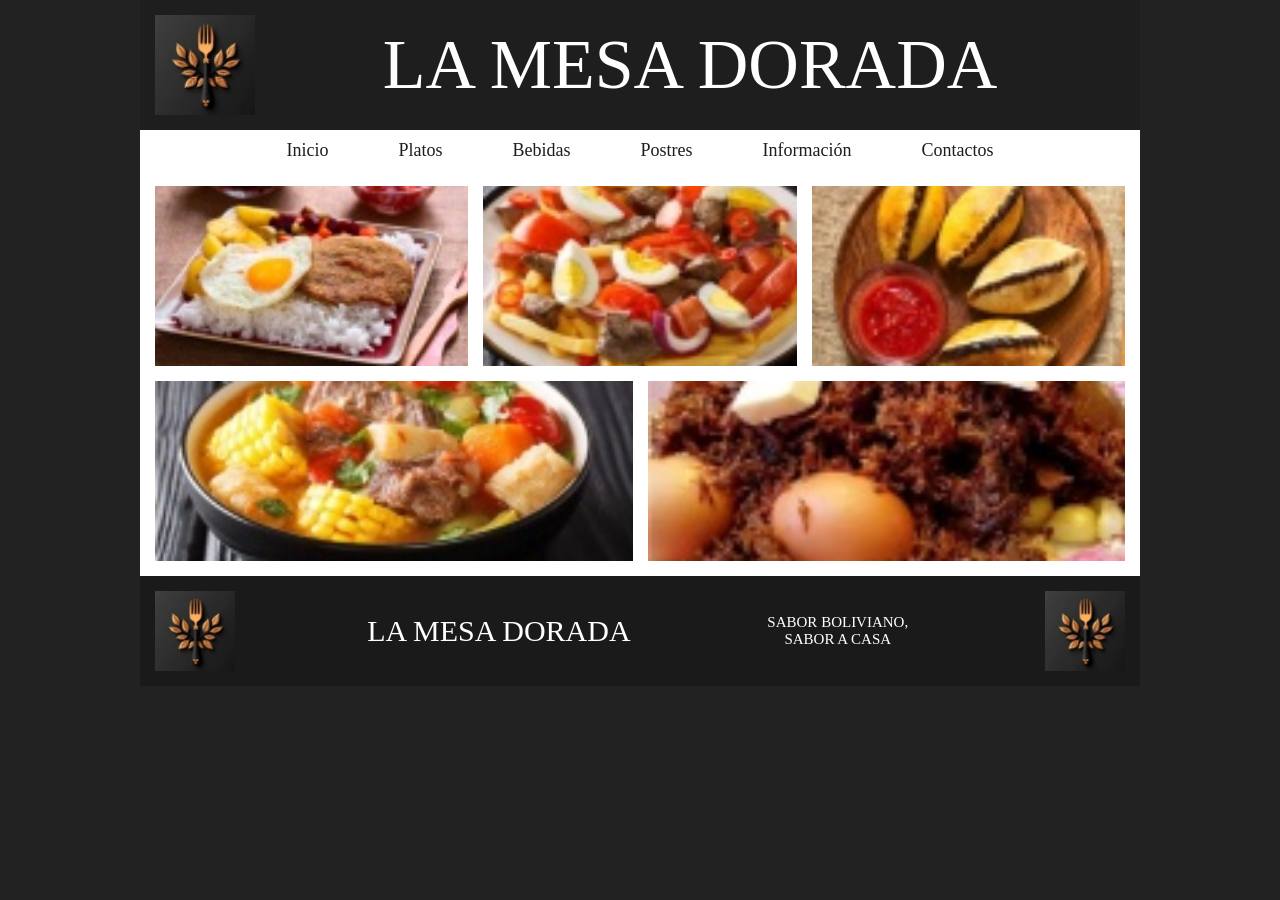
<file: index.html>
<!DOCTYPE html>
<html lang="es">
<head>
  <meta charset="UTF-8">
  <meta name="viewport" content="width=device-width, initial-scale=1.0">
  <title>La Mesa Dorada</title>
  <link rel="stylesheet" href="assents/css/style.css">
  <meta name="viewport" content="width=device-width, initial-scale=1.0">
</head>
<body>
  <div class="encabezado">
    <img src="assents/img/pagina-1/07_emblema_restaurante.jpg" class="logo">
    <h1>LA MESA DORADA</h1>
  </div>

  <!-- MENÚ -->
 <div class="menu">
  <a href="index.html" class="activo">Inicio</a>
  <a href="pages/platos.html">Platos</a>
  <a href="pages/bebidas.html">Bebidas</a>
  <a href="pages/postres.html">Postres</a>
  <a href="pages/informacion.html">Información</a>
  <a href="pages/contactos.html">Contactos</a>
</div>
  <!-- GALERÍA DE FOTOS -->
  <div class="galeria">

    <!-- Parte izquierda: dos filas de fotos -->
    <div class="izquierda">

      <div class="fila">
        <img src="assents/img/pagina-1/01_plato_arroz_huevo.jpg">
        <img src="assents/img/pagina-1/02_ensalada.jpg">
        <img src="assents/img/pagina-1/03_empanadas.jpg">
      </div>

      <div class="fila">
        <img src="assents/img/pagina-1/04_sopa.jpg">
        <img src="assents/img/pagina-1/05_carne_huevo.jpg">
      </div>
    </div>
  </div>

  <!-- PIE DE PÁGINA -->
  <div class="pie">
    <img src="assents/img/pagina-1/07_emblema_restaurante.jpg" class="logo-pequeno">
    <h2>LA MESA DORADA</h2>
    <p>SABOR BOLIVIANO, SABOR A CASA</p>
    <img src="assents/img/pagina-1/07_emblema_restaurante.jpg" class="logo-pequeno">
  </div>

</body>
</html>
</file>
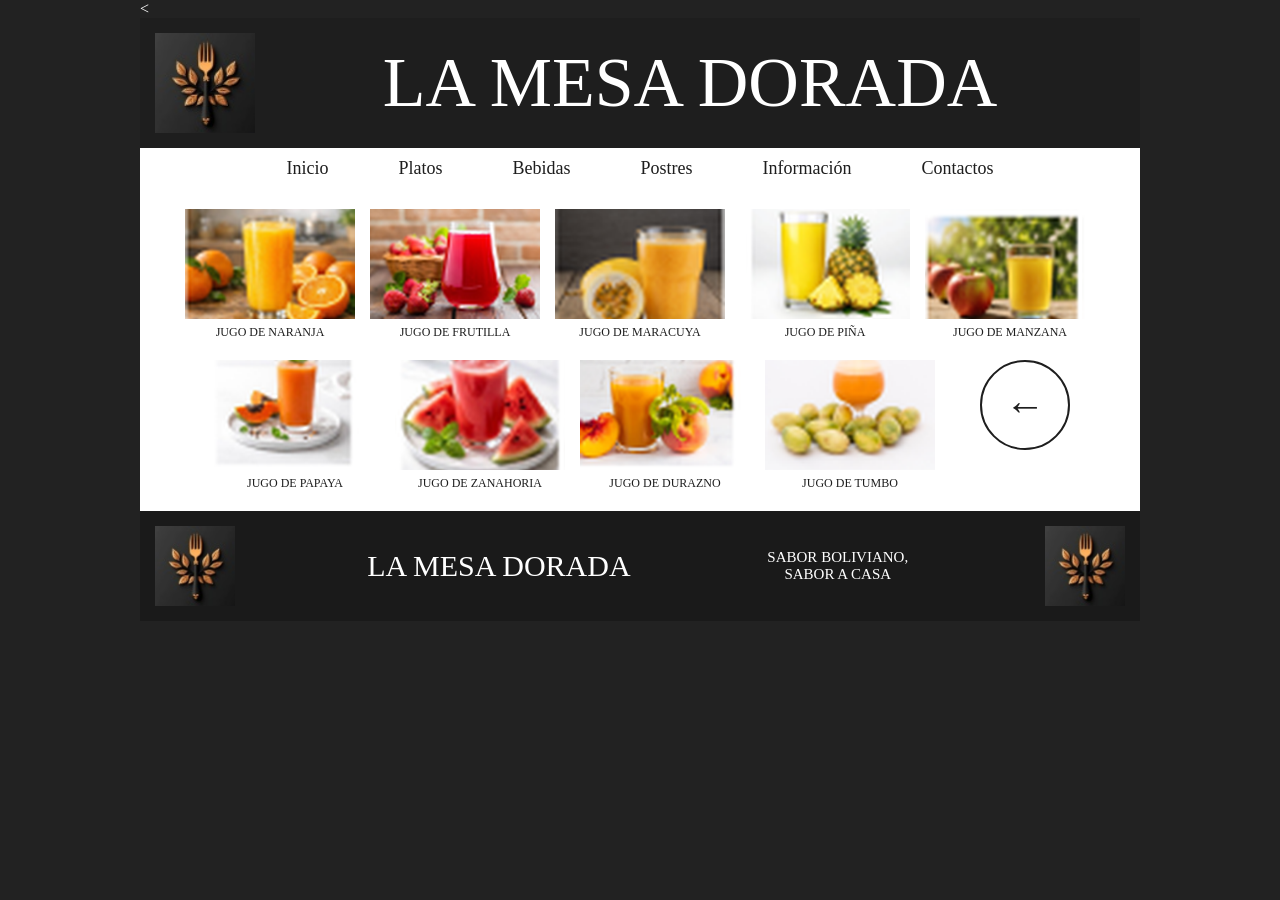
<file: pages/bebidas-2.html>
<!DOCTYPE html>
<html lang="es">
<head>
  <meta charset="UTF-8">
  <meta name="viewport" content="width=device-width, initial-scale=1.0">
  <title>La Mesa Dorada - Jugos naturales</title>
  <<link rel="stylesheet" href="../assents/css/style.css">
</head>
<body>

  <!-- ENCABEZADO -->
  <div class="encabezado">
    <img src="../assents/img/pagina-8/07_emblema_restaurante.jpg" class="logo">
    <h1>LA MESA DORADA</h1>
  </div>

  <!-- MENÚ -->
 <div class="menu">
  <a href="../index.html">Inicio</a>
  <a href="platos.html">Platos</a>
  <a href="bebidas.html">Bebidas</a>
  <a href="postres.html">Postres</a>
  <a href="informacion.html">Información</a>
  <a href="contactos.html">Contactos</a>
</div>

  <!-- JUGOS -->
  <div class="platos">

    <div class="plato">
      <img src="../assents/img/pagina-8/01_jugo_de_naranja.png" alt="Jugo de naranja">
      <p>JUGO DE NARANJA</p>
    </div>

    <div class="plato">
      <img src="../assents/img/pagina-8/02_jugo_de_frutilla.png" alt="Jugo de frutilla">
      <p>JUGO DE FRUTILLA</p>
    </div>

    <div class="plato">
      <img src="../assents/img/pagina-8/03_jugo_de_maracuya.png" alt="Jugo de maracuyá">
      <p>JUGO DE MARACUYA</p>
    </div>

    <div class="plato">
      <img src="../assents/img/pagina-8/04_jugo_de_pina.png" alt="Jugo de piña">
      <p>JUGO DE PIÑA</p>
    </div>

    <div class="plato">
      <img src="../assents/img/pagina-8/05_jugo_de_manzana.png" alt="Jugo de manzana">
      <p>JUGO DE MANZANA</p>
    </div>

    <div class="plato">
      <img src="../assents/img/pagina-8/06_jugo_de_papaya.png" alt="Jugo de papaya">
      <p>JUGO DE PAPAYA</p>
    </div>

    <div class="plato">
      <img src="../assents/img/pagina-8/07_jugo_de_zanahoria.png" alt="Jugo de zanahoria">
      <p>JUGO DE ZANAHORIA</p>
    </div>

    <div class="plato">
      <img src="../assents/img/pagina-8/08_jugo_de_durazno.png" alt="Jugo de durazno">
      <p>JUGO DE DURAZNO</p>
    </div>

    <div class="plato">
      <img src="../assents/img/pagina-8/09_jugo_de_tumbo.png" alt="Jugo de tumbo">
      <p>JUGO DE TUMBO</p>
    </div>

    <!-- La flecha ahora está DENTRO del div "platos" -->
    <a href="bebidas.html" class="flecha">←</a>

  </div>

  <!-- PIE DE PÁGINA -->
  <div class="pie">
    <img src="../assents/img/pagina-8/07_emblema_restaurante.jpg" class="logo-pequeno">
    <h2>LA MESA DORADA</h2>
    <p>SABOR BOLIVIANO, SABOR A CASA</p>
    <img src="../assents/img/pagina-8/07_emblema_restaurante.jpg" class="logo-pequeno">
  </div>

</body>
</html>
</file>
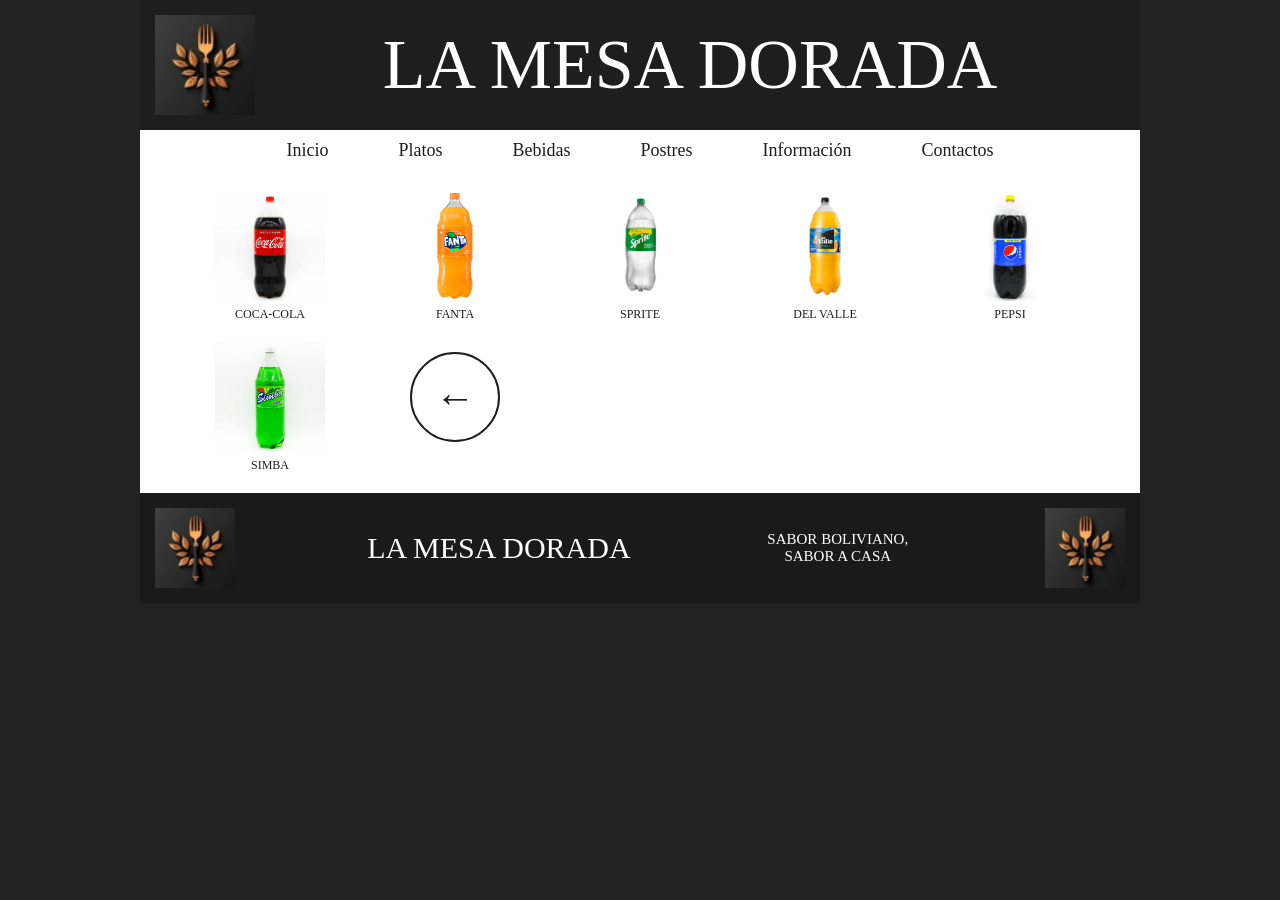
<file: pages/bebidas-3.html>
<!DOCTYPE html>
<html lang="es">
<head>
  <meta charset="UTF-8">
  <meta name="viewport" content="width=device-width, initial-scale=1.0">
  <title>La Mesa Dorada - GASEOSAS</title>
  <link rel="stylesheet" href="../assents/css/style.css">
</head>
<body>

  <!-- ENCABEZADO -->
  <div class="encabezado">
    <img src="../assents/img/pagina-7/07_emblema_restaurante.jpg" class="logo">
    <h1>LA MESA DORADA</h1>
  </div>

  <!-- MENÚ -->
  <div class="menu">
  <a href="../index.html">Inicio</a>
  <a href="platos.html">Platos</a>
  <a href="bebidas.html">Bebidas</a>
  <a href="postres.html">Postres</a>
  <a href="informacion.html">Información</a>
  <a href="contactos.html">Contactos</a>
</div>

   <div class="platos gaseosas">

    <div class="plato">
      <img src="../assents/img/pagina-9/coca-cola.jpg" alt="Coca Cola">
      <p>COCA-COLA</p>
    </div>

    <div class="plato">
      <img src="../assents/img/pagina-9/fanta.jpg" alt="Fanta">
      <p>FANTA</p>
    </div>

    <div class="plato">
      <img src="../assents/img/pagina-9/sprite.jpg" alt="Sprite">
      <p>SPRITE</p>
    </div>

    <div class="plato">
      <img src="../assents/img/pagina-9/del_valle.jpg" alt="Del Valle">
      <p>DEL VALLE</p>
    </div>

    <div class="plato">
      <img src="../assents/img/pagina-9/pepsi.jpg" alt="Pepsi">
      <p>PEPSI</p>
    </div>

    <div class="plato">
      <img src="../assents/img/pagina-9/simba.jpg" alt="Simba">
      <p>SIMBA</p>
    </div>

    <!-- Flecha para volver a la página anterior -->
    <a href="bebidas.html" class="flecha">←</a>

  </div>

  <!-- PIE DE PÁGINA -->
  <div class="pie">
    <img src="../assents/img/pagina-7/07_emblema_restaurante.jpg" class="logo-pequeno">
    <h2>LA MESA DORADA</h2>
    <p>SABOR BOLIVIANO, SABOR A CASA</p>
    <img src="../assents/img/pagina-7/07_emblema_restaurante.jpg" class="logo-pequeno">
  </div>

</body>
</html>
</file>
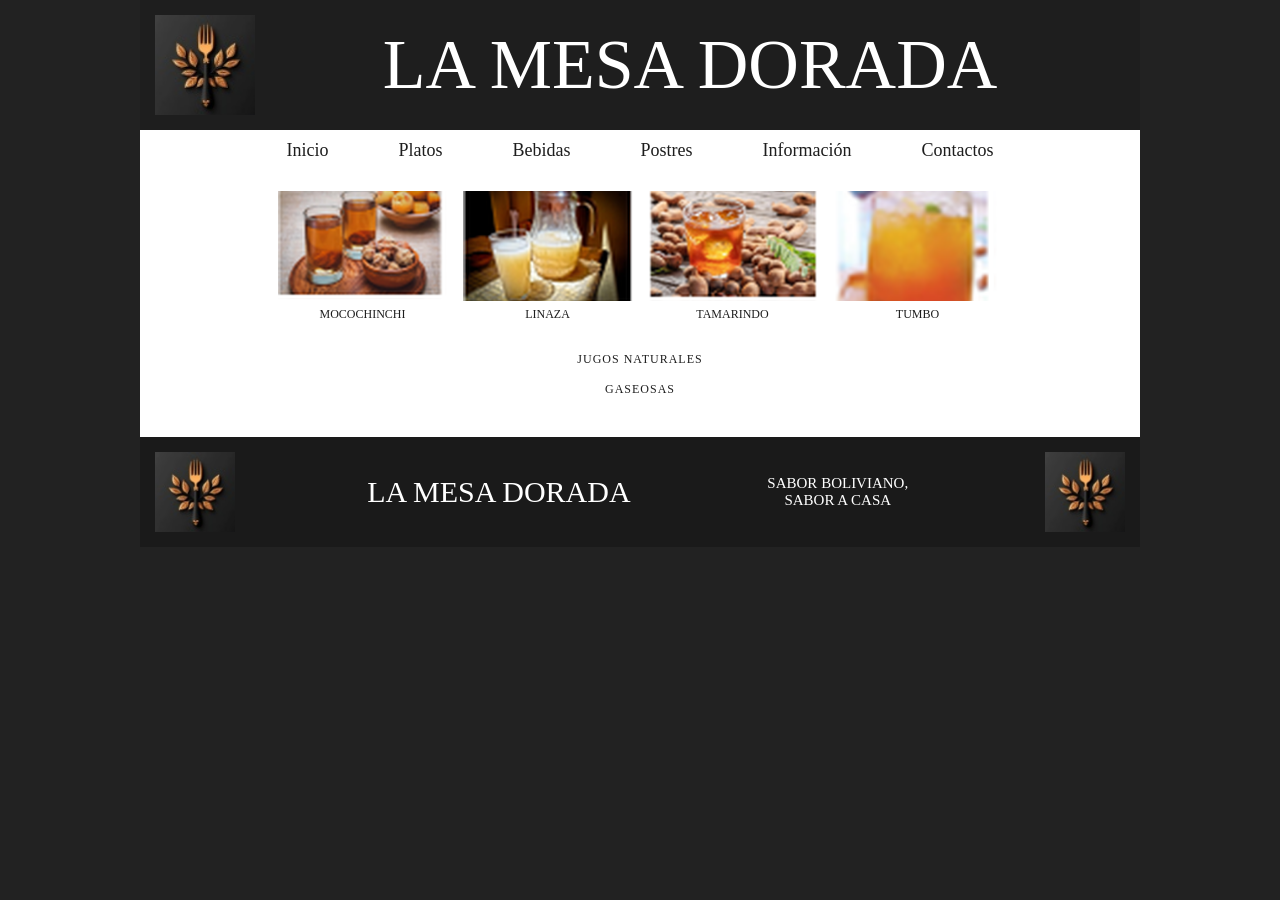
<file: pages/bebidas.html>
<!DOCTYPE html>
<html lang="es">
<head>
  <meta charset="UTF-8">
  <meta name="viewport" content="width=device-width, initial-scale=1.0">
  <title>La Mesa Dorada - Bebidas</title>
  <link rel="stylesheet" href="../assents/css/style.css">
</head>
<body>

  <!-- ENCABEZADO -->
  <div class="encabezado">
    <img src="../assents/img/pagina-3/07_emblema_restaurante.jpg" class="logo">
    <h1>LA MESA DORADA</h1>
  </div>

  <!-- MENÚ (ahora Bebidas es la página activa) -->
  <div class="menu">
  <a href="../index.html">Inicio</a>
  <a href="platos.html">Platos</a>
  <a href="bebidas.html">Bebidas</a>
  <a href="postres.html">Postres</a>
  <a href="informacion.html">Información</a>
  <a href="contactos.html">Contactos</a>
</div>

  <!-- BEBIDAS -->
  <div class="platos">

    <div class="plato">
      <img src="../assents/img/pagina-3/01_mocochinchi.png" alt="Mocochinchi">
      <p>MOCOCHINCHI</p>
    </div>

    <div class="plato">
      <img src="../assents/img/pagina-3/02_linaza.png" alt="Linaza">
      <p>LINAZA</p>
    </div>

    <div class="plato">
      <img src="../assents/img/pagina-3/03_tamarindo.png" alt="Tamarindo">
      <p>TAMARINDO</p>
    </div>

    <div class="plato">
      <img src="../assents/img/pagina-3/04_tumbo.png" alt="Tumbo">
      <p>TUMBO</p>
    </div>

  </div>

  <!-- CATEGORÍAS (enlaces debajo de las fotos) -->
  <div class="categorias">
    <a href="bebidas-2.html">JUGOS NATURALES</a>
    <a href="bebidas-3.html">GASEOSAS</a>
  </div>

  <!-- PIE DE PÁGINA -->
  <div class="pie">
    <img src="../assents/img/pagina-3/07_emblema_restaurante.jpg" class="logo-pequeno">
    <h2>LA MESA DORADA</h2>
    <p>SABOR BOLIVIANO, SABOR A CASA</p>
    <img src="../assents/img/pagina-3/07_emblema_restaurante.jpg" class="logo-pequeno">
  </div>

</body>
</html>
</file>
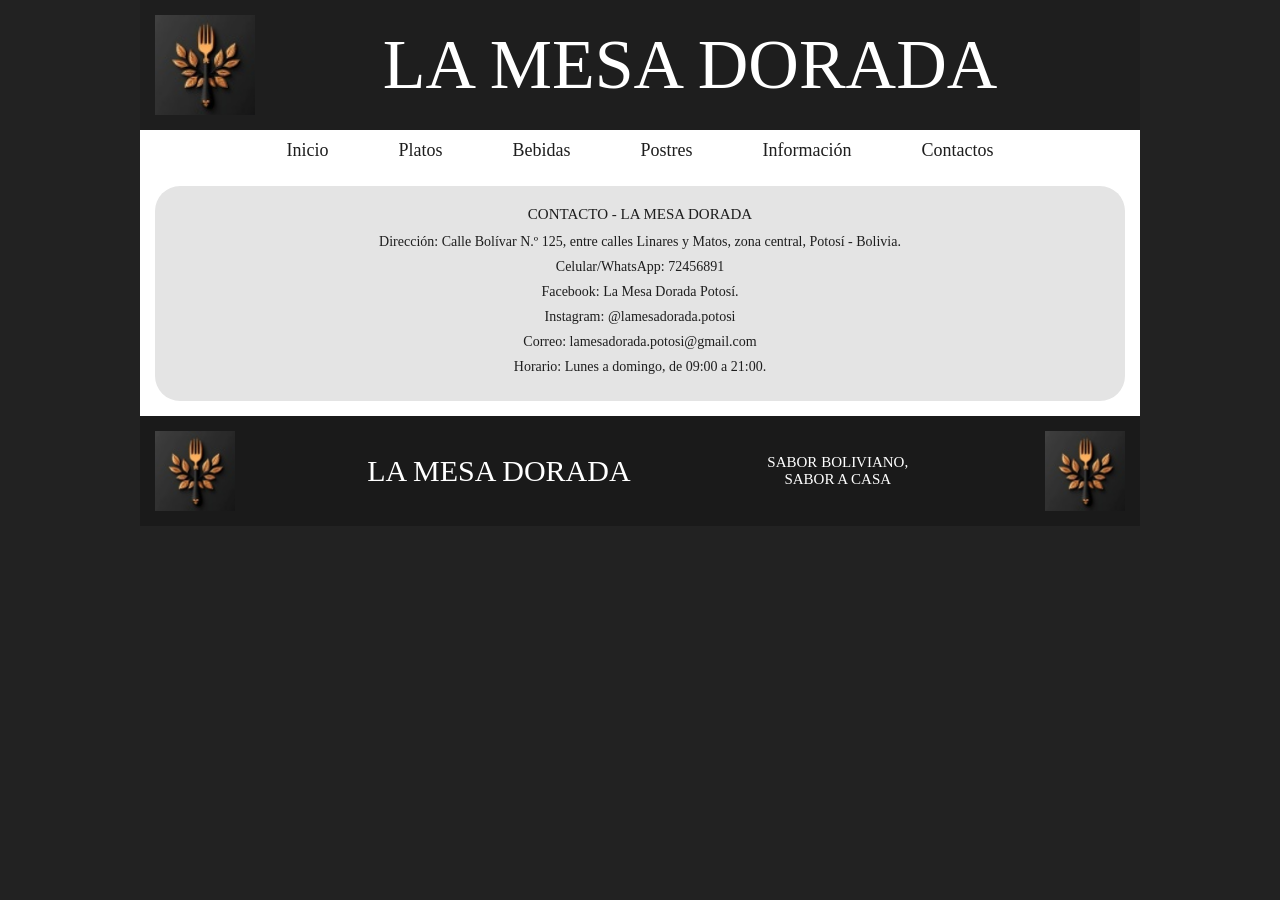
<file: pages/contactos.html>
<!DOCTYPE html>
<html lang="es">
<head>
  <meta charset="UTF-8">
  <meta name="viewport" content="width=device-width, initial-scale=1.0">
  <title>La Mesa Dorada - Contactos</title>
  <link rel="stylesheet" href="../assents/css/style.css">
</head>
<body>

  <!-- ENCABEZADO -->
  <div class="encabezado">
    <img src="../assents/img/pagina-12/07_emblema_restaurante.jpg" class="logo">
    <h1>LA MESA DORADA</h1>
  </div>

  <!-- MENÚ (Contactos es la página activa) -->
  <div class="menu">
  <a href="../index.html">Inicio</a>
  <a href="platos.html">Platos</a>
  <a href="bebidas.html">Bebidas</a>
  <a href="postres.html">Postres</a>
  <a href="informacion.html">Información</a>
  <a href="contactos.html">Contactos</a>
</div>

  <!-- CONTACTOS -->
  <div class="informacion">

    <div class="cuadro-texto cuadro-contacto">
      <h2>CONTACTO - LA MESA DORADA</h2>

      <p>Dirección: Calle Bolívar N.º 125, entre calles Linares y Matos, zona central, Potosí - Bolivia.</p>
      <p>Celular/WhatsApp: 72456891</p>
      <p>Facebook: La Mesa Dorada Potosí.</p>
      <p>Instagram: @lamesadorada.potosi</p>
      <p>Correo: lamesadorada.potosi@gmail.com</p>
      <p>Horario: Lunes a domingo, de 09:00 a 21:00.</p>
    </div>

  </div>

  <!-- PIE DE PÁGINA -->
  <div class="pie">
    <img src="../assents/img/pagina-12/07_emblema_restaurante.jpg" class="logo-pequeno">
    <h2>LA MESA DORADA</h2>
    <p>SABOR BOLIVIANO, SABOR A CASA</p>
    <img src="../assents/img/pagina-12/07_emblema_restaurante.jpg" class="logo-pequeno">
  </div>

</body>
</html>
</file>
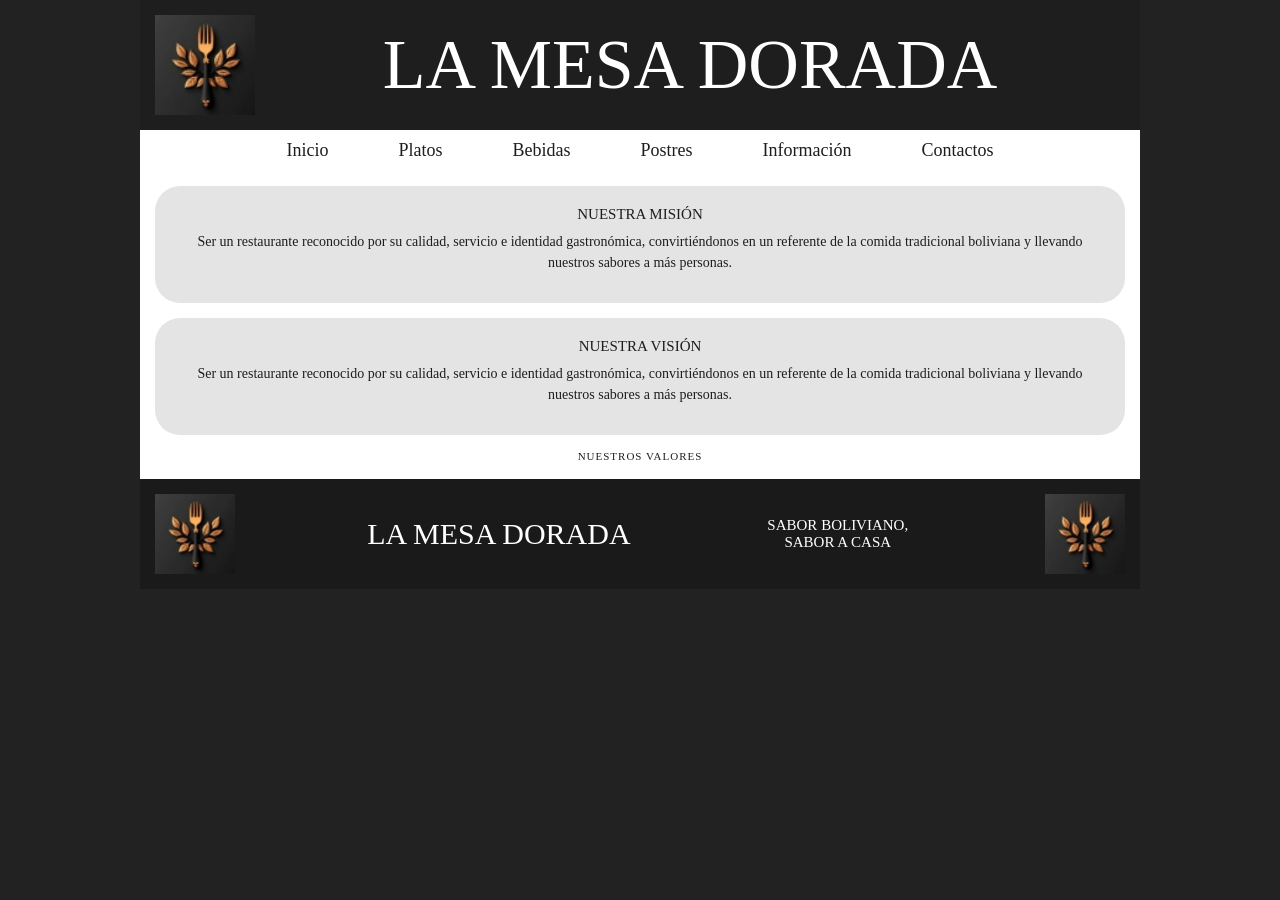
<file: pages/informacion-2.html>
<!DOCTYPE html>
<html lang="es">
<head>
  <meta charset="UTF-8">
  <meta name="viewport" content="width=device-width, initial-scale=1.0">
  <title>La Mesa Dorada - Misión y visión</title>
  <link rel="stylesheet" href="../assents/css/style.css">
</head>
<body>

  <!-- ENCABEZADO -->
  <div class="encabezado">
    <img src="../assents/img/pagina-10/07_emblema_restaurante.jpg" class="logo">
    <h1>LA MESA DORADA</h1>
  </div>

  <!-- MENÚ (Información sigue siendo la página activa) -->
  <div class="menu">
  <a href="../index.html">Inicio</a>
  <a href="platos.html">Platos</a>
  <a href="bebidas.html">Bebidas</a>
  <a href="postres.html">Postres</a>
  <a href="informacion.html">Información</a>
  <a href="contactos.html">Contactos</a>
</div>

  <!-- MISIÓN Y VISIÓN -->
  <div class="informacion">

    <div class="cuadro-texto">
      <h2>NUESTRA MISIÓN</h2>
      <p>
        Ser un restaurante reconocido por su calidad, servicio e identidad
        gastronómica, convirtiéndonos en un referente de la comida tradicional
        boliviana y llevando nuestros sabores a más personas.
      </p>
    </div>

    <div class="cuadro-texto">
      <h2>NUESTRA VISIÓN</h2>
      <p>
        Ser un restaurante reconocido por su calidad, servicio e identidad
        gastronómica, convirtiéndonos en un referente de la comida tradicional
        boliviana y llevando nuestros sabores a más personas.
      </p>
    </div>

    <!-- Enlace de abajo -->

    <a href="informacion-3.html" class="enlace-valores">NUESTROS VALORES</a>

  </div>

  <!-- PIE DE PÁGINA -->
  <div class="pie">
    <img src="../assents/img/pagina-10/07_emblema_restaurante.jpg" class="logo-pequeno">
    <h2>LA MESA DORADA</h2>
    <p>SABOR BOLIVIANO, SABOR A CASA</p>
    <img src="../assents/img/pagina-10/07_emblema_restaurante.jpg" class="logo-pequeno">
  </div>

</body>
</html>
</file>
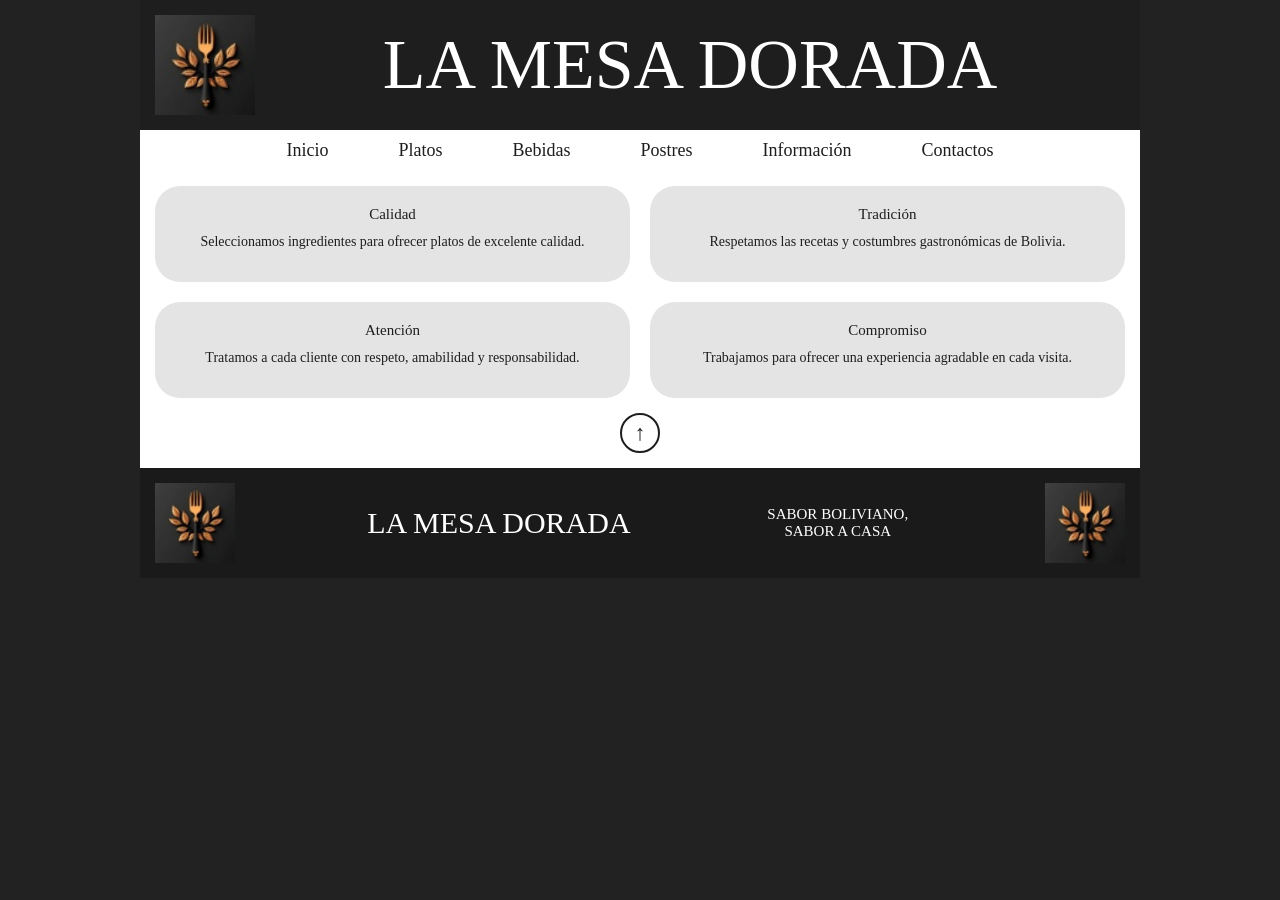
<file: pages/informacion-3.html>
<!DOCTYPE html>
<html lang="es">
<head>
  <meta charset="UTF-8">
  <meta name="viewport" content="width=device-width, initial-scale=1.0">
  <title>La Mesa Dorada - Nuestros valores</title>
  <link rel="stylesheet" href="../assents/css/style.css">
</head>
<body>

  <!-- ENCABEZADO -->
  <div class="encabezado">
    <img src="../assents/img/pagina-11/07_emblema_restaurante.jpg" class="logo">
    <h1>LA MESA DORADA</h1>
  </div>

  <!-- MENÚ (Información sigue siendo la página activa) -->
  <div class="menu">
  <a href="../index.html">Inicio</a>
  <a href="platos.html">Platos</a>
  <a href="bebidas.html">Bebidas</a>
  <a href="postres.html">Postres</a>
  <a href="informacion.html">Información</a>
  <a href="contactos.html">Contactos</a>
</div>

  <!-- VALORES -->
  <div class="informacion">

    <div class="valores">

      <div class="cuadro-texto">
        <h2>Calidad</h2>
        <p>Seleccionamos ingredientes para ofrecer platos de excelente calidad.</p>
      </div>

      <div class="cuadro-texto">
        <h2>Tradición</h2>
        <p>Respetamos las recetas y costumbres gastronómicas de Bolivia.</p>
      </div>

      <div class="cuadro-texto">
        <h2>Atención</h2>
        <p>Tratamos a cada cliente con respeto, amabilidad y responsabilidad.</p>
      </div>

      <div class="cuadro-texto">
        <h2>Compromiso</h2>
        <p>Trabajamos para ofrecer una experiencia agradable en cada visita.</p>
      </div>

    </div>

    <!-- Flecha para volver a Misión y visión -->
    <a href="informacion-2.html" class="flecha-arriba">↑</a>

  </div>

  <!-- PIE DE PÁGINA -->
  <div class="pie">
    <img src="../assents/img/pagina-11/07_emblema_restaurante.jpg" class="logo-pequeno">
    <h2>LA MESA DORADA</h2>
    <p>SABOR BOLIVIANO, SABOR A CASA</p>
    <img src="../assents/img/pagina-11/07_emblema_restaurante.jpg" class="logo-pequeno">
  </div>

</body>
</html>
</file>
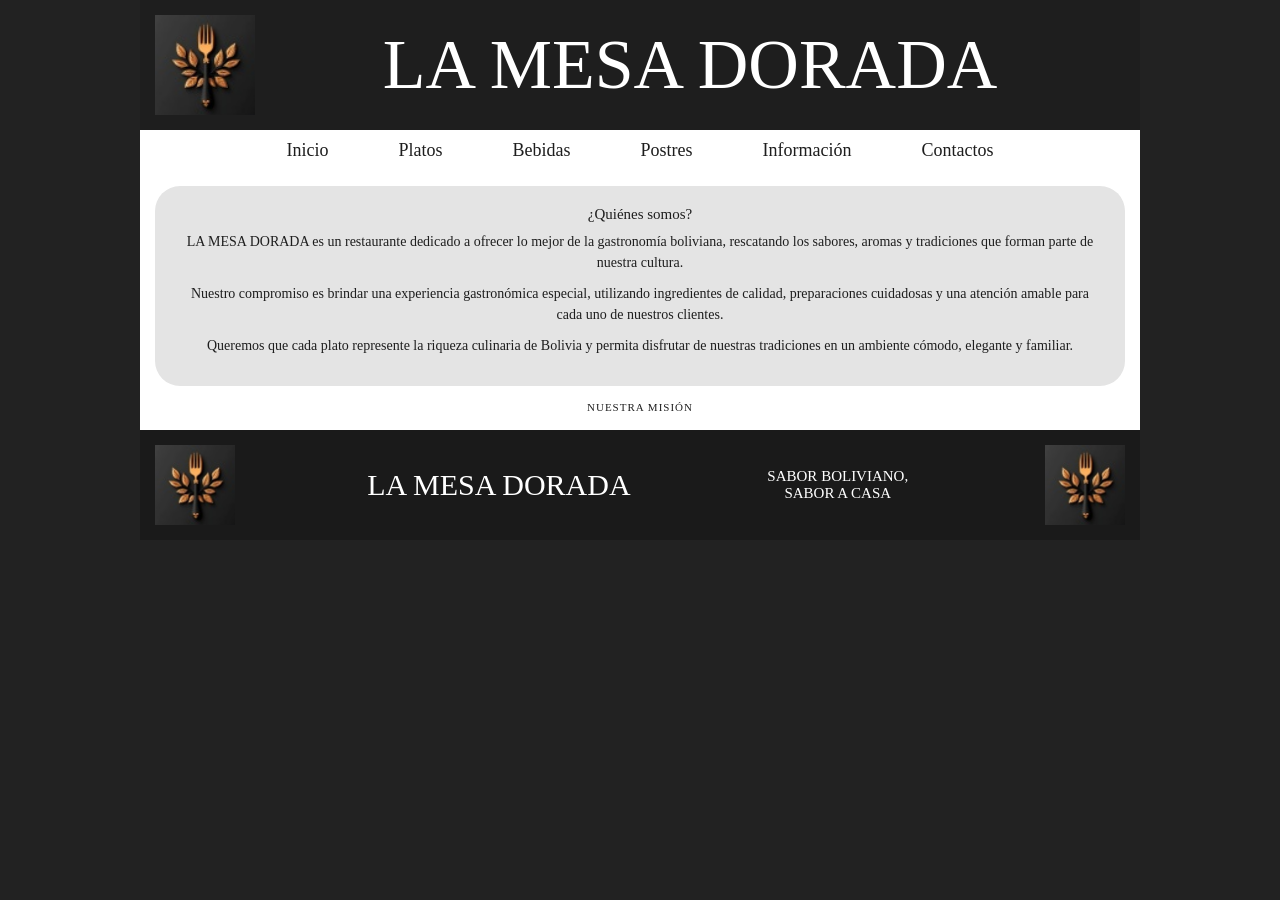
<file: pages/informacion.html>
<!DOCTYPE html>
<html lang="es">
<head>
  <meta charset="UTF-8">
  <meta name="viewport" content="width=device-width, initial-scale=1.0">
  <title>La Mesa Dorada - Información</title>

  <!-- Usa la misma ruta del CSS que en tus otras páginas -->
  <link rel="stylesheet" href="../assents/css/style.css">
</head>
<body>

  <!-- ENCABEZADO -->
  <div class="encabezado">
    <img src="../assents/img/pagina-9/07_emblema_restaurante.jpg" class="logo">
    <h1>LA MESA DORADA</h1>
  </div>

  <!-- MENÚ (Información es la página activa) -->
  <div class="menu">
  <a href="../index.html">Inicio</a>
  <a href="platos.html">Platos</a>
  <a href="bebidas.html">Bebidas</a>
  <a href="postres.html">Postres</a>
  <a href="informacion.html">Información</a>
  <a href="contactos.html">Contactos</a>
</div>

  <!-- INFORMACIÓN -->
  <div class="informacion">

    <!-- Cuadro gris con el texto -->
    <div class="cuadro-texto">
      <h2>¿Quiénes somos?</h2>

      <p>
        LA MESA DORADA es un restaurante dedicado a ofrecer lo mejor de la
        gastronomía boliviana, rescatando los sabores, aromas y tradiciones
        que forman parte de nuestra cultura.
      </p>

      <p>
        Nuestro compromiso es brindar una experiencia gastronómica especial,
        utilizando ingredientes de calidad, preparaciones cuidadosas y una
        atención amable para cada uno de nuestros clientes.
      </p>

      <p>
        Queremos que cada plato represente la riqueza culinaria de Bolivia y
        permita disfrutar de nuestras tradiciones en un ambiente cómodo,
        elegante y familiar.
      </p>
    </div>

    <!-- Enlace de abajo -->
    <a href="informacion-2.html" class="enlace-mision">NUESTRA MISIÓN</a>

  </div>

  <!-- PIE DE PÁGINA -->
  <div class="pie">
    <img src="../assents/img/pagina-9/07_emblema_restaurante.jpg" class="logo-pequeno">
    <h2>LA MESA DORADA</h2>
    <p>SABOR BOLIVIANO, SABOR A CASA</p>
    <img src="../assents/img/pagina-9/07_emblema_restaurante.jpg" class="logo-pequeno">
  </div>

</body>
</html>
</file>
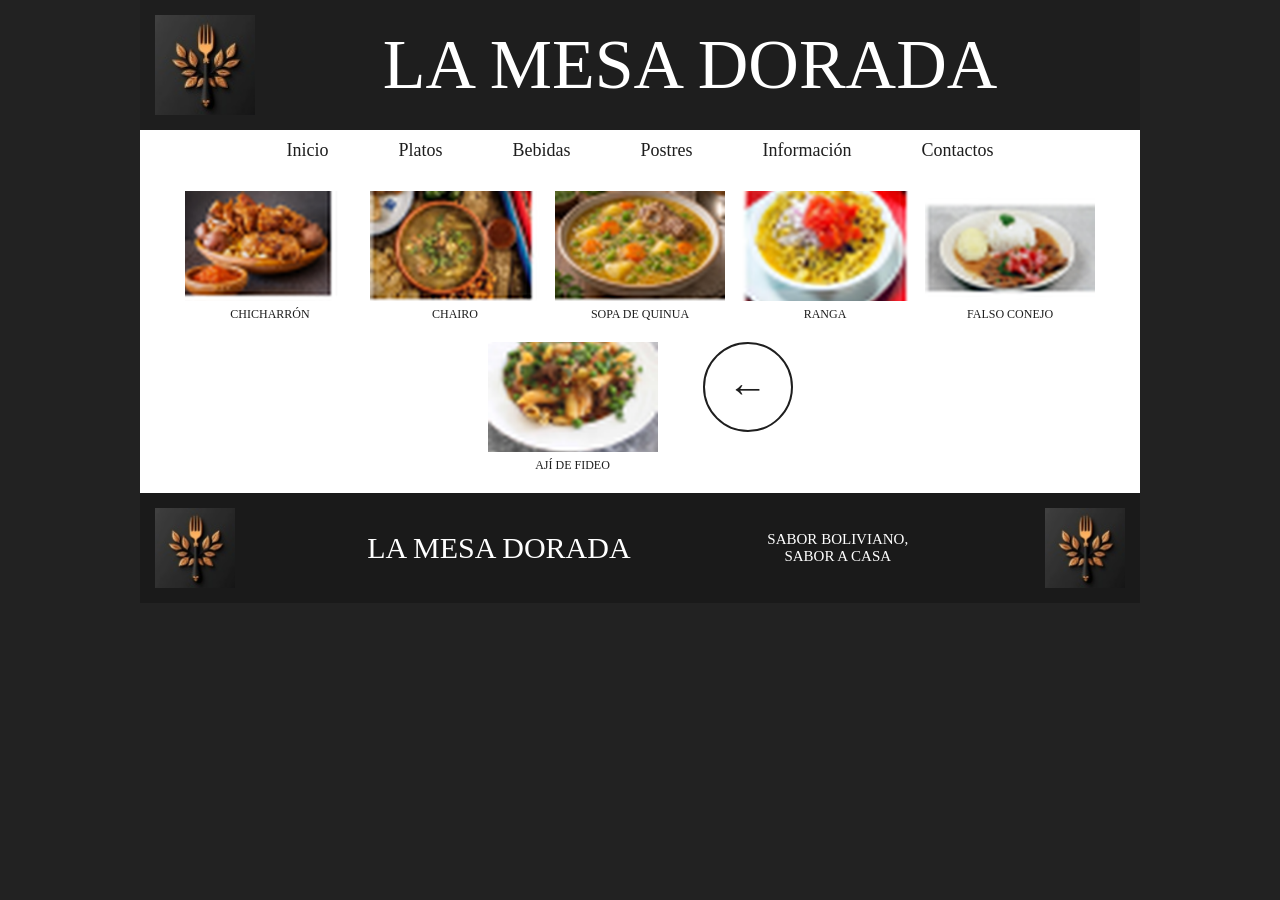
<file: pages/platos-2.html>
<!DOCTYPE html>
<html lang="es">
<head>
  <meta charset="UTF-8">
  <meta name="viewport" content="width=device-width, initial-scale=1.0">
  <title>La Mesa Dorada - Platos</title>
  <link rel="stylesheet" href="../assents/css/style.css">
</head>
<body>

  <!-- ENCABEZADO -->
  <div class="encabezado">
    <img src="../assents/img/pagina-7/07_emblema_restaurante.jpg" class="logo">
    <h1>LA MESA DORADA</h1>
  </div>

  <!-- MENÚ -->
  <div class="menu">
  <a href="../index.html">Inicio</a>
  <a href="platos.html">Platos</a>
  <a href="bebidas.html">Bebidas</a>
  <a href="postres.html">Postres</a>
  <a href="informacion.html">Información</a>
  <a href="contactos.html">Contactos</a>
</div>

  <!-- LISTA DE PLATOS -->
  <div class="platos">

    <div class="plato">
      <img src="../assents/img/pagina-7/01_chicharron.png" alt="Chicharrón">
      <p>CHICHARRÓN</p>
    </div>

    <div class="plato">
      <img src="../assents/img/pagina-7/02_charque.png" alt="Chairo">
      <p>CHAIRO</p>
    </div>

    <div class="plato">
      <img src="../assents/img/pagina-7/03_sopa_de_quinua.png" alt="Sopa de quinua">
      <p>SOPA DE QUINUA</p>
    </div>

    <div class="plato">
      <img src="../assents/img/pagina-7/04_ranga.png" alt="Ranga">
      <p>RANGA</p>
    </div>

    <div class="plato">
      <img src="../assents/img/pagina-7/05_falso_conejo.png" alt="Falso conejo">
      <p>FALSO CONEJO</p>
    </div>

    <div class="plato">
      <img src="../assents/img/pagina-7/06_aji_de_fideo.png" alt="Ají de fideo">
      <p>AJÍ DE FIDEO</p>
    </div>

    <!-- Flecha para volver a la página anterior -->
    <a href="platos.html" class="flecha">←</a>

  </div>

  <!-- PIE DE PÁGINA -->
  <div class="pie">
    <img src="../assents/img/pagina-7/07_emblema_restaurante.jpg" class="logo-pequeno">
    <h2>LA MESA DORADA</h2>
    <p>SABOR BOLIVIANO, SABOR A CASA</p>
    <img src="../assents/img/pagina-7/07_emblema_restaurante.jpg" class="logo-pequeno">
  </div>

</body>
</html>
</file>
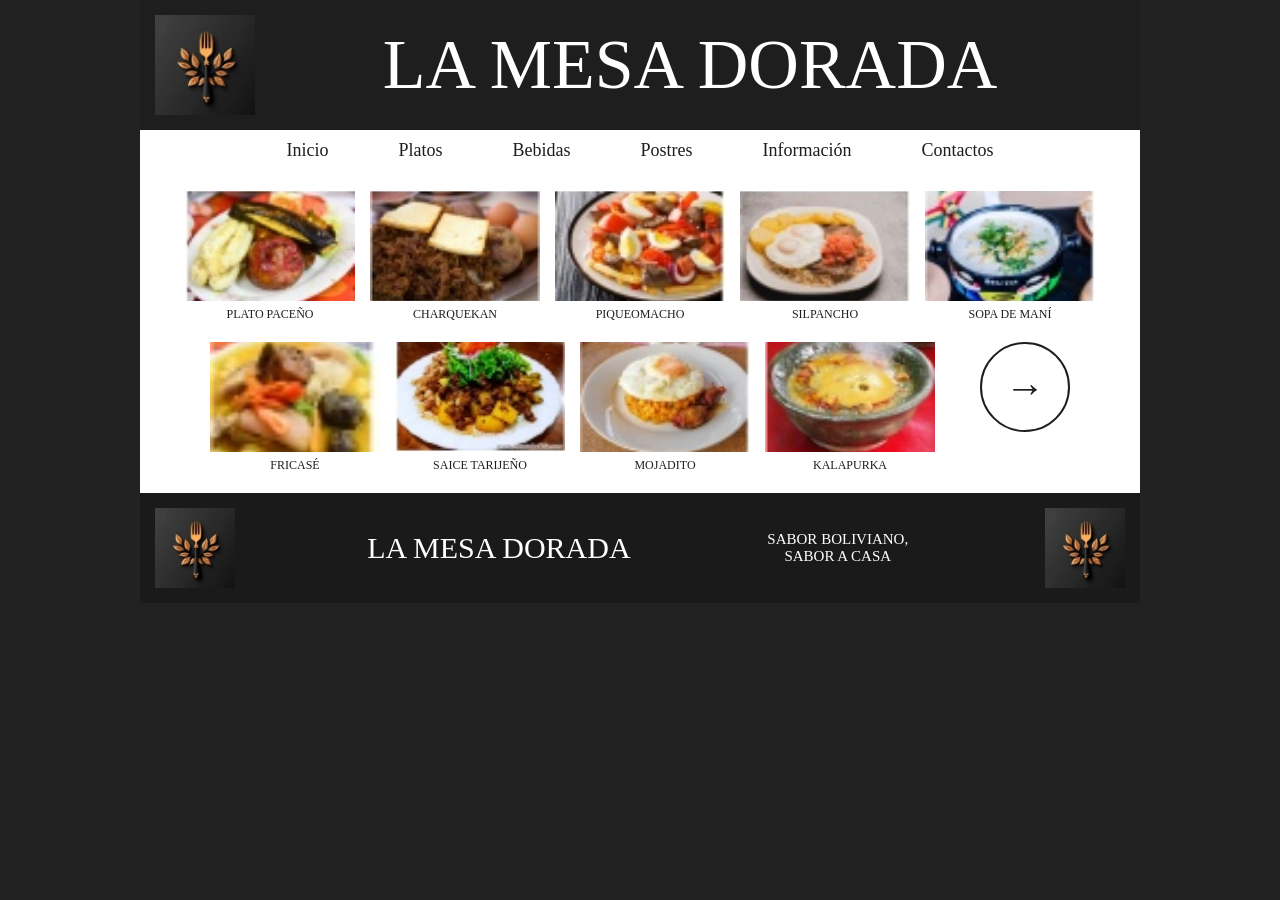
<file: pages/platos.html>
<!DOCTYPE html>
<html lang="en">
<head>
    <meta charset="UTF-8">
    <meta name="viewport" content="width=device-width, initial-scale=1.0">
    <title>La Mesa Dorada - Platos</title>
    <link rel="stylesheet" href="../assents/css/style.css">
    
</head>
<body>
    
    <div class="encabezado">
    <img src="../assents/img/pagina-2/10_emblema_restaurante.jpg" class="logo">
    <h1>LA MESA DORADA</h1>
  </div>

       <!-- MENÚ (ahora Platos es la página activa) -->

  <div class="menu">
  <a href="../index.html">Inicio</a>
  <a href="platos.html">Platos</a>
  <a href="bebidas.html">Bebidas</a>
  <a href="postres.html">Postres</a>
  <a href="informacion.html">Información</a>
  <a href="contactos.html">Contactos</a>
</div>

  <!-- LISTA DE PLATOS -->
  <div class="platos">

    <!-- Cada plato es una foto con su nombre -->
    <div class="plato">
      <img src="../assents/img/pagina-2/01_plato_paceno.jpg" alt="Plato Paceño">
      <p>PLATO PACEÑO</p>
    </div>

    <div class="plato">
      <img src="../assents/img/pagina-2/02_charquekan.jpg" alt="Charquekan">
      <p>CHARQUEKAN</p>
    </div>

    <div class="plato">
      <img src="../assents/img/pagina-2/03_pique_macho.jpg" alt="Piqueo Macho">
      <p>PIQUEOMACHO</p>
    </div>

    <div class="plato">
      <img src="../assents/img/pagina-2/04_silpancho.jpg" alt="Silpancho">
      <p>SILPANCHO</p>
    </div>

    <div class="plato">
      <img src="../assents/img/pagina-2/05_sopa_mani.jpg" alt="Sopa de maní">
      <p>SOPA DE MANÍ</p>
    </div>

    <div class="plato">
      <img src="../assents/img/pagina-2/06_fricase.jpg" alt="Fricasé">
      <p>FRICASÉ</p>
    </div>

    <div class="plato">
      <img src="../assents/img/pagina-2/07_sajta_tureno.jpg" alt="Saice Tarijeño">
      <p>SAICE TARIJEÑO</p>
    </div>

    <div class="plato">
      <img src="../assents/img/pagina-2/08_mojadito.jpg" alt="Mojadito">
      <p>MOJADITO</p>
    </div>

    <div class="plato">
      <img src="../assents/img/pagina-2/09_kalapurka.jpg" alt="Kalapurka">
      <p>KALAPURKA</p>
    </div>

    <!-- Flecha para ir a la siguiente página -->
    <a href="platos-2.html" class="flecha">→</a>

  </div>

    <!-- PIE DE PÁGINA -->
  <div class="pie">
    <img src="../assents/img/pagina-2/10_emblema_restaurante.jpg" class="logo-pequeno">
    <h2>LA MESA DORADA</h2>
    <p>SABOR BOLIVIANO, SABOR A CASA</p>
    <img src="../assents/img/pagina-2/10_emblema_restaurante.jpg" class="logo-pequeno">
  </div>

</body>
</html>
</file>
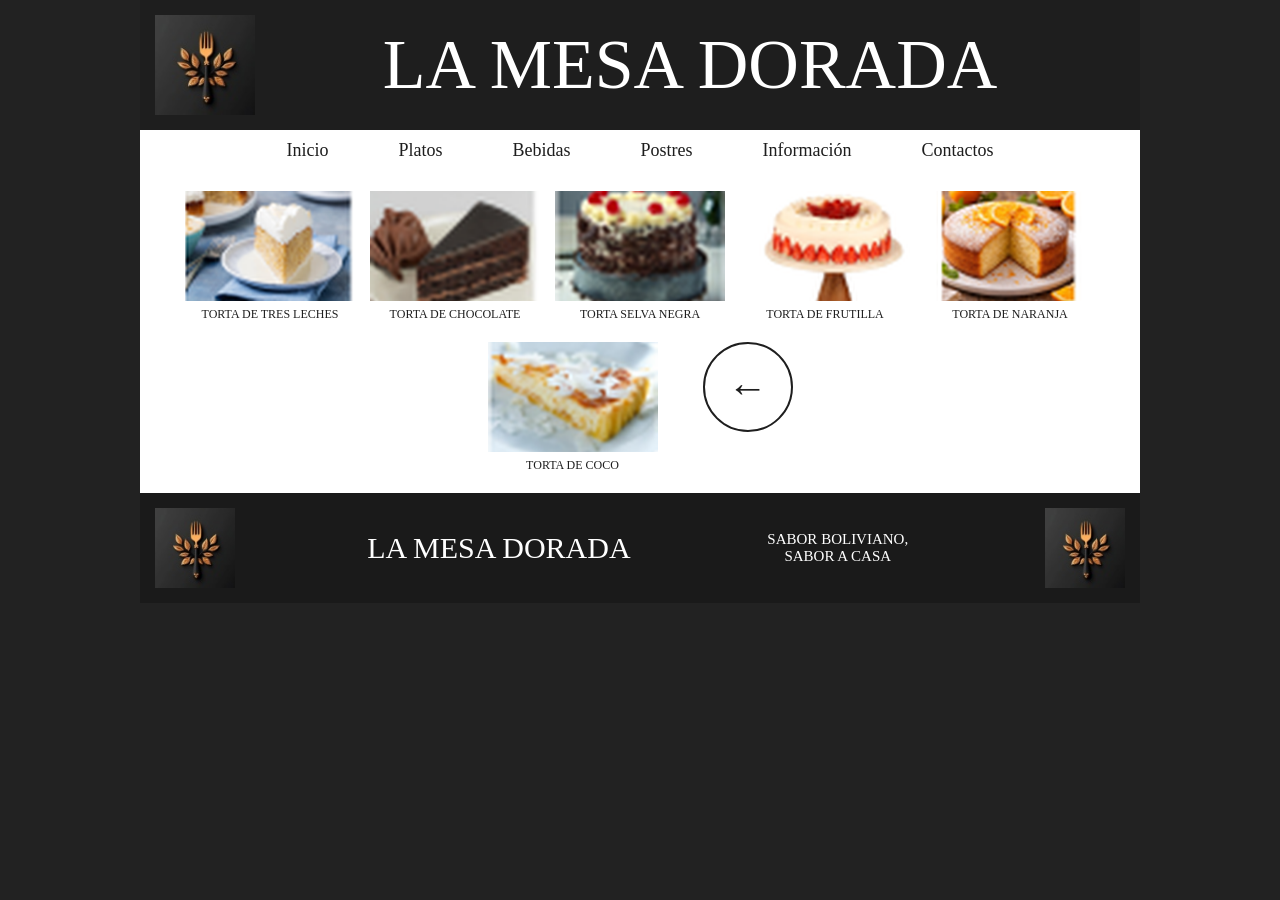
<file: pages/postres-2.html>
<!DOCTYPE html>
<html lang="en">
<head>
    <meta charset="UTF-8">
    <meta name="viewport" content="width=device-width, initial-scale=1.0">
    <title>La Mesa Dorada - POSTRES</title>
    <link rel="stylesheet" href="../assents/css/style.css">
</head>
<body>
    
    <div class="encabezado">
    <img src="../assents/img/pagina-2/10_emblema_restaurante.jpg" class="logo">
    <h1>LA MESA DORADA</h1>
  </div>

       <!-- MENÚ (ahora Platos es la página activa) -->
  <div class="menu">
  <a href="../index.html">Inicio</a>
  <a href="platos.html">Platos</a>
  <a href="bebidas.html">Bebidas</a>
  <a href="postres.html">Postres</a>
  <a href="informacion.html">Información</a>
  <a href="contactos.html">Contactos</a>
</div>

  <!-- LISTA DE PLATOS -->
  <div class="platos">

    <!-- Cada plato es una foto con su nombre -->
    <div class="plato">
      <img src="../assents/img/pagina-10/01_torta_tres_leches.png" alt="TORTA DE TRES LECHES">
      <p>TORTA DE TRES LECHES</p>
    </div>

    <div class="plato">
      <img src="../assents/img/pagina-10/02_torta_de_chocolate.png" alt="TORTA DE CHOCOLATE">
      <p>TORTA DE CHOCOLATE</p>
    </div>

    <div class="plato">
      <img src="../assents/img/pagina-10/03_torta_selva_negra.png" alt="TORTA SELVA NEGRA">
      <p>TORTA SELVA NEGRA</p>
    </div>

    <div class="plato">
      <img src="../assents/img/pagina-10/04_torta_de_frutilla.png" alt="TORTA DE FRUTILLA">
      <p>TORTA DE FRUTILLA</p>
    </div>

    <div class="plato">
      <img src="../assents/img/pagina-10/05_torta_de_naranja.png" alt="TORTA DE NARANJA">
      <p>TORTA DE NARANJA</p>
    </div>

    <div class="plato">
      <img src="../assents/img/pagina-10/06_torta_de_coco.png" alt="TORTA DE COCO">
      <p>TORTA DE COCO</p>
    </div>

    <!-- Flecha para ir a la siguiente página -->
    <a href="postres.html" class="flecha">←</a>

  </div>

    <!-- PIE DE PÁGINA -->
  <div class="pie">
    <img src="../assents/img/pagina-2/10_emblema_restaurante.jpg" class="logo-pequeno">
    <h2>LA MESA DORADA</h2>
    <p>SABOR BOLIVIANO, SABOR A CASA</p>
    <img src="../assents/img/pagina-2/10_emblema_restaurante.jpg" class="logo-pequeno">
  </div>

</body>
</html>
</file>
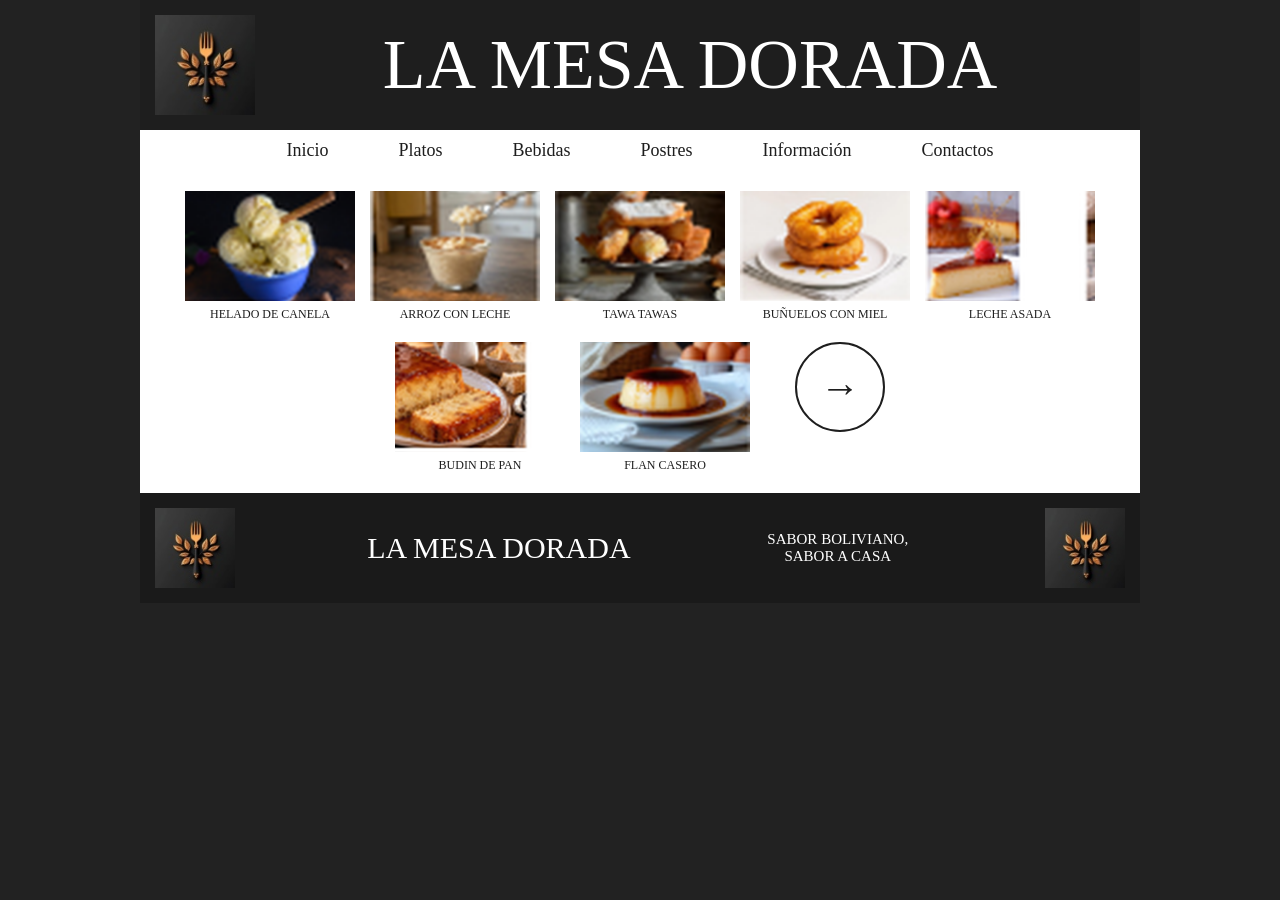
<file: pages/postres.html>
<!DOCTYPE html>
<html lang="en">
<head>
    <meta charset="UTF-8">
    <meta name="viewport" content="width=device-width, initial-scale=1.0">
    <title>La Mesa Dorada - POSTRES</title>
    <link rel="stylesheet" href="../assents/css/style.css">
</head>
<body>
    
    <div class="encabezado">
    <img src="../assents/img/pagina-2/10_emblema_restaurante.jpg" class="logo">
    <h1>LA MESA DORADA</h1>
  </div>

       <!-- MENÚ (ahora Platos es la página activa) -->
  <div class="menu">
  <a href="../index.html">Inicio</a>
  <a href="platos.html">Platos</a>
  <a href="bebidas.html">Bebidas</a>
  <a href="postres.html">Postres</a>
  <a href="informacion.html">Información</a>
  <a href="contactos.html">Contactos</a>
</div>

  <!-- LISTA DE PLATOS -->
  <div class="platos">

    <!-- Cada plato es una foto con su nombre -->
    <div class="plato">
      <img src="../assents/img/pagina-4/01_helado_de_canela.png" alt="HELADO DE CANELA">
      <p>HELADO DE CANELA</p>
    </div>

    <div class="plato">
      <img src="../assents/img/pagina-4/02_arroz_con_leche.png" alt="ARROZ CON LECHE">
      <p>ARROZ CON LECHE</p>
    </div>

    <div class="plato">
      <img src="../assents/img/pagina-4/03_tawa_tawas.png" alt="TAWA TAWAS">
      <p>TAWA TAWAS</p>
    </div>

    <div class="plato">
      <img src="../assents/img/pagina-4/04_bunuelos_con_miel.png" alt="BUÑUELOS CON MIEL">
      <p>BUÑUELOS CON MIEL</p>
    </div>

    <div class="plato">
      <img src="../assents/img/pagina-4/05_leche_asada.png" alt="LECHE ASADA">
      <p>LECHE ASADA</p>
    </div>

    <div class="plato">
      <img src="../assents/img/pagina-4/06_budin_de_pan.png" alt="BUDIN DE PAN">
      <p>BUDIN DE PAN</p>
    </div>

    <div class="plato">
      <img src="../assents/img/pagina-4/07_flan_casero.png" alt="FLAN CASERO">
      <p>FLAN CASERO</p>
    </div>

    <!-- Flecha para ir a la siguiente página -->
    <a href="postres-2.html" class="flecha">→</a>

  </div>

    <!-- PIE DE PÁGINA -->
  <div class="pie">
    <img src="../assents/img/pagina-2/10_emblema_restaurante.jpg" class="logo-pequeno">
    <h2>LA MESA DORADA</h2>
    <p>SABOR BOLIVIANO, SABOR A CASA</p>
    <img src="../assents/img/pagina-2/10_emblema_restaurante.jpg" class="logo-pequeno">
  </div>

</body>
</html>
</file>
<file: assents/css/style.css>
/* GENERAL */
* {
  margin: 0;
  padding: 0;
  box-sizing: border-box;
}

body {
  background-color: #222222;
  font-family: Georgia, serif;
  color: #FFFFFF;
  max-width: 1000px;
  margin: 0 auto;
}

/*  ENCABEZADO */
.encabezado {
  display: flex;
  align-items: center;
  background-color: #1E1E1E;
  padding: 15px;
}

.logo {
  width: 100px;
  height: 100px;
}

.encabezado h1 {
  flex: 1;
  text-align: center;
  font-size: 70px;
  font-weight: normal;
}

/*  MENÚ  */
.menu {
  background-color: #FFFFFF;
  display: flex;
  justify-content: center;
  gap: 70px;
  padding: 10px;
}

.menu a {
  color: #1E1E1E;
  text-decoration: none;
  font-size: 18px;
}

.menu a:hover {
  color: #c8803a;
}

/*  GALERÍA (index)  */
.galeria {
  display: flex;
  gap: 15px;
  padding: 15px;
  background-color: white;
}

.izquierda {
  flex: 3;
  display: flex;
  flex-direction: column;
  gap: 15px;
}

.fila {
  display: flex;
  gap: 15px;
  height: 180px;
}

.fila img {
  flex: 3;
  min-width: 0;
  height: 100%;
  object-fit: cover;
}

/*  PIE DE PÁGINA  */
.pie {
  display: flex;
  justify-content: space-between;
  align-items: center;
  background-color: #1a1a1a;
  padding: 15px;
}

.logo-pequeno {
  width: 80px;
  height: 80px;
}

.pie h2 {
  font-size: 30px;
  font-weight: normal;
}

.pie p {
  font-size: 15px;
  width: 150px;
  text-align: center;
}

/*  PLATOS, BEBIDAS, JUGOS  */
.platos {
  display: flex;
  flex-wrap: wrap;
  justify-content: center;
  gap: 20px 15px;
  padding: 20px 15px;
  background-color: #FFFFFF;
}

.plato {
  width: 170px;
  text-align: center;
}

.plato img {
  width: 100%;
  height: 110px;
  object-fit: cover;
  display: block;
}

.plato p {
  color: #1E1E1E;
  font-size: 12px;
  margin-top: 6px;
}

/* Botón circular con la flecha */
.flecha {
  width: 90px;
  height: 90px;
  border: 2px solid #1E1E1E;
  border-radius: 50%;
  display: flex;
  justify-content: center;
  align-items: center;
  align-self: flex-start;
  margin-left: 30px;
  color: #1E1E1E;
  text-decoration: none;
  font-size: 40px;
}

.flecha:hover {
  background-color: #1E1E1E;
  color: #FFFFFF;
}

/*  BEBIDAS: textos de abajo  */
.categorias {
  background-color: #FFFFFF;
  display: flex;
  flex-direction: column;
  align-items: center;
  gap: 15px;
  padding: 10px 15px 40px;
}

.categorias a {
  color: #1E1E1E;
  text-decoration: none;
  font-size: 12px;
  letter-spacing: 1px;
}

.categorias a:hover {
  color: #c8803a;
}

/*  GASEOSAS  */
.gaseosas {
  display: grid;
  grid-template-columns: repeat(5, 170px);
  justify-content: center;
}

.gaseosas .plato img {
  width: 100%;
  height: 110px;
  object-fit: contain;
}

/* La flecha cae en la segunda fila, junto a Simba */
.gaseosas .flecha {
  justify-self: start;
  align-self: start;
  margin: 10px 0 0 40px;
}

/*  INFORMACIÓN  */
.informacion {
  background-color: #FFFFFF;
  padding: 15px;
  text-align: center;
}

.cuadro-texto {
  background-color: #E4E4E4;
  border-radius: 25px;
  padding: 20px 30px;
  color: #1E1E1E;
}

.cuadro-texto h2 {
  font-size: 15px;
  font-weight: normal;
  margin-bottom: 8px;
}

.cuadro-texto p {
  font-size: 14px;
  line-height: 1.5;
  margin-bottom: 10px;
}

/* Espacio entre dos cuadros seguidos (Misión y Visión) */
.cuadro-texto + .cuadro-texto {
  margin-top: 15px;
}

.enlace-mision,
.enlace-valores {
  display: inline-block;
  margin-top: 15px;
  color: #1E1E1E;
  text-decoration: none;
  font-size: 11px;
  letter-spacing: 1px;
}

.enlace-mision:hover,
.enlace-valores:hover {
  color: #c8803a;
}

/*  NUESTROS VALORES  */
.valores {
  display: grid;
  grid-template-columns: 1fr 1fr;
  gap: 20px;
}

/* Aquí el espacio lo da "gap", no el margen */
.valores .cuadro-texto + .cuadro-texto {
  margin-top: 0;
}

.flecha-arriba {
  width: 40px;
  height: 40px;
  border: 2px solid #1E1E1E;
  border-radius: 50%;
  display: flex;
  justify-content: center;
  align-items: center;
  margin: 15px auto 0;
  color: #1E1E1E;
  text-decoration: none;
  font-size: 22px;
}

.flecha-arriba:hover {
  background-color: #1E1E1E;
  color: #FFFFFF;
}

/*  CONTACTOS  */
.cuadro-contacto {
  min-height: 170px;
}

.cuadro-contacto p {
  margin-bottom: 4px;
}

img {
  max-width: 100%;
}

/* TABLET */
@media (max-width: 900px) {

  .encabezado h1 {
    font-size: 44px;
  }

  .logo {
    width: 70px;
    height: 70px;
  }

  /* El menú pasa a otra línea si los enlaces no caben */
  .menu {
    flex-wrap: wrap;
    gap: 8px 25px;
  }

  .menu a {
    font-size: 16px;
  }

  /* Gaseosas */
  .gaseosas {
    grid-template-columns: repeat(3, 150px);
  }

  .gaseosas .flecha {
    margin-left: 20px;
  }

  .pie h2 {
    font-size: 24px;
  }
}

/*  CELULAR  */
@media (max-width: 480px) {

  /* Encabezado */
  .encabezado {
    flex-direction: column;
    gap: 8px;
    padding: 10px;
  }

  .encabezado h1 {
    font-size: 28px;
  }

  .logo {
    width: 60px;
    height: 60px;
  }

  /* Menú compacto */
  .menu {
    gap: 4px 6px;
    padding: 8px 5px;
  }

  .menu a {
    font-size: 14px;
    padding: 6px 8px;
  }

  /* Inicio */
  .galeria {
    padding: 10px;
  }

  .izquierda {
    gap: 10px;
  }

  .fila {
    flex-wrap: wrap;
    height: auto;           
    gap: 10px;
  }

  .fila img {
    flex: 1 1 45%;
    height: 130px;
  }

  /* Platos, bebidas, postres */
  .platos {
    gap: 15px 10px;
    padding: 15px 10px;
  }

  .plato {
    width: calc(50% - 5px);
  }

  .plato img {
    height: 100px;
  }

  /* Flecha más pequeña y centrada */
  .flecha {
    width: 60px;
    height: 60px;
    font-size: 28px;
    margin: 5px auto 0;
    align-self: center;
  }

  /* Gaseosas */
  .gaseosas {
    grid-template-columns: repeat(2, 1fr);
  }

  .gaseosas .plato {
    width: 100%;
  }

  .gaseosas .flecha {
    grid-column: 1 / -1;    
    justify-self: center;
    margin: 5px 0 0 0;
  }

  /* Información, Misión y Contactos */
  .informacion {
    padding: 10px;
  }

  .cuadro-texto {
    padding: 15px;
    border-radius: 18px;
  }

  .cuadro-contacto {
    min-height: 0;
  }

  /* Valores */
  .valores {
    grid-template-columns: 1fr;
    gap: 12px;
  }

  /* Pie de página en varias líneas */
  .pie {
    flex-wrap: wrap;
    justify-content: center;
    text-align: center;
    gap: 8px;
  }

  .logo-pequeno {
    width: 50px;
    height: 50px;
  }

  .pie h2 {
    font-size: 18px;
    width: 100%;
    order: 3;               
  }

  .pie p {
    width: auto;
    font-size: 12px;
  }
}
</file>
